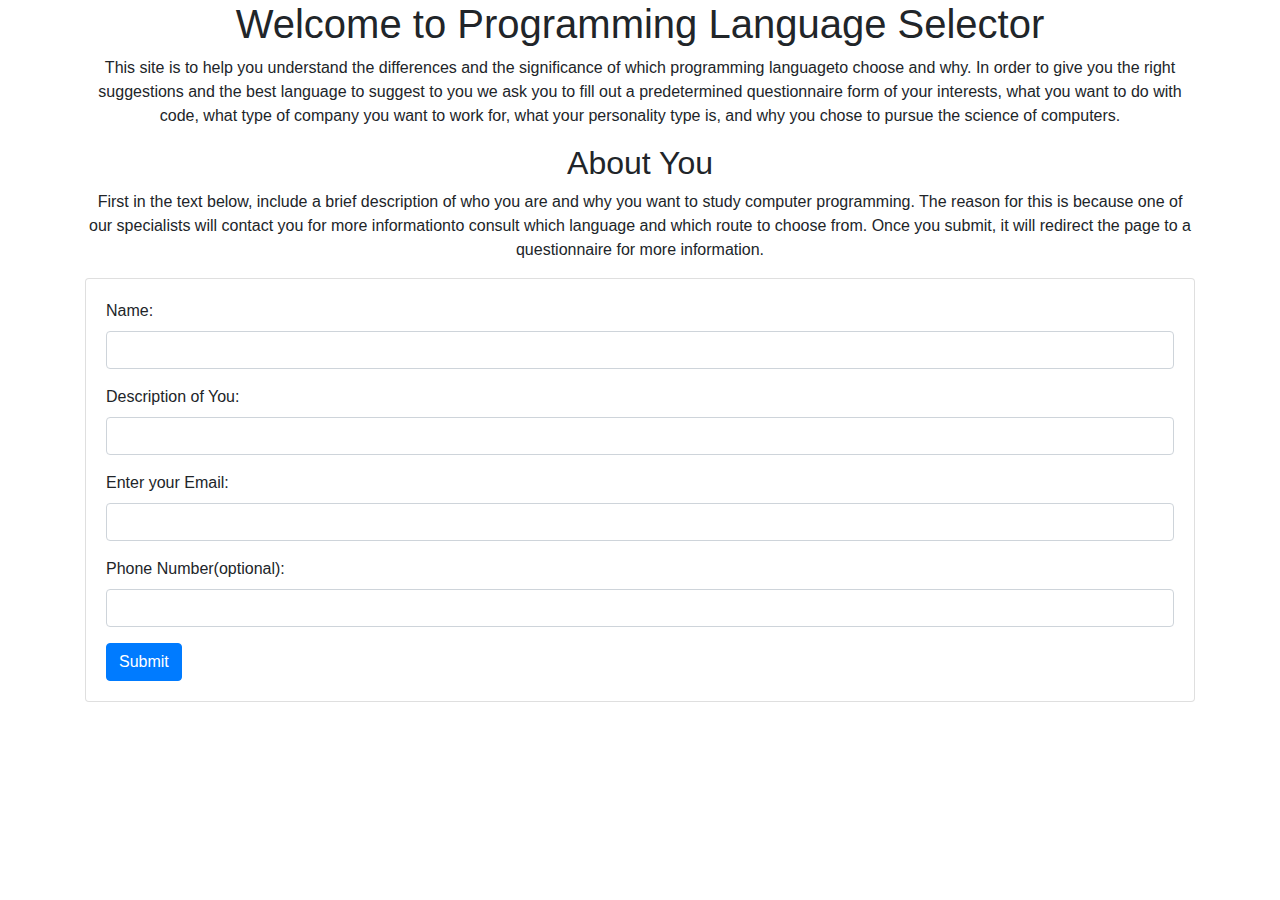
<file: index.html>
<!DOCTYPE html>
<html lang="en">

<head>
  <meta charset="UTF-8">
  <meta http-equiv="X-UA-Compatible" content="IE=edge">
  <meta name="viewport" content="width=device-width, initial-scale=1.0">
  <link rel="stylesheet" href="css/styles.css">
  <link rel="stylesheet" href="css/bootstrap.css">
  <script src="js/jquery-3.6.0.js"></script>
  <script src="js/scripts.js"></script>
  <title>Programming Language Selector</title>
</head>

<body>
  <div class="container">
    <h1>Welcome to Programming Language Selector</h1>
    <p id="aboutPage">
      This site is to help you understand the differences and the significance of which programming
      languageto choose and why. In order to give you the right suggestions and the best language to suggest to you we ask you to fill out a predetermined questionnaire form of your interests, what you want to do with code,
      what type of company you want to work for, what your personality type is, and why you chose to
      pursue the science of computers.
    </p>

    <div class="aboutYou">
      <h2>About You</h2>
      <p>
        First in the text below, include a brief description of who you are and why you want to study
        computer programming. The reason for this is because one of our specialists will contact you for more
        informationto consult which language and which route to choose from. Once you submit, it will redirect the page
        to a questionnaire for more information.
      </p>
      <div class="card">
        <div class="card-body">
          <form id="aboutYouForm">
            <div class="mb-3">
              <label for="name">Name:</label>
              <input type="text" id="name" class="form-control" required>
            </div>
            <div class="mb-3">
              <label for="aboutYouText">Description of You:</label>
              <input type="text" id="aboutYouText" class="form-control" required>
            </div>
            <div class="mb-3">
              <label for="email">Enter your Email:</label>
              <input type="email" id="email" class="form-control" required>
            </div>
            <div class="mb-3">
              <label for="phone">Phone Number(optional):</label>
              <input type="tel" id="phone" class="form-control">
            </div>
            <button type="submit" id="aboutYouButton" class="btn btn-primary">Submit</button>
          </form>
        </div>
      </div>
    </div>
  </div>
</body>

</html>
</file>
<file: css/styles.css>
h1 {
  text-align: center;
}

h2 {
  text-align: center;
}

p {
  text-align: center;
}

#javascript, #ruby, #python {
  display: none;
}

#selectedDefault {
  color: #ccc;
}
</file>
